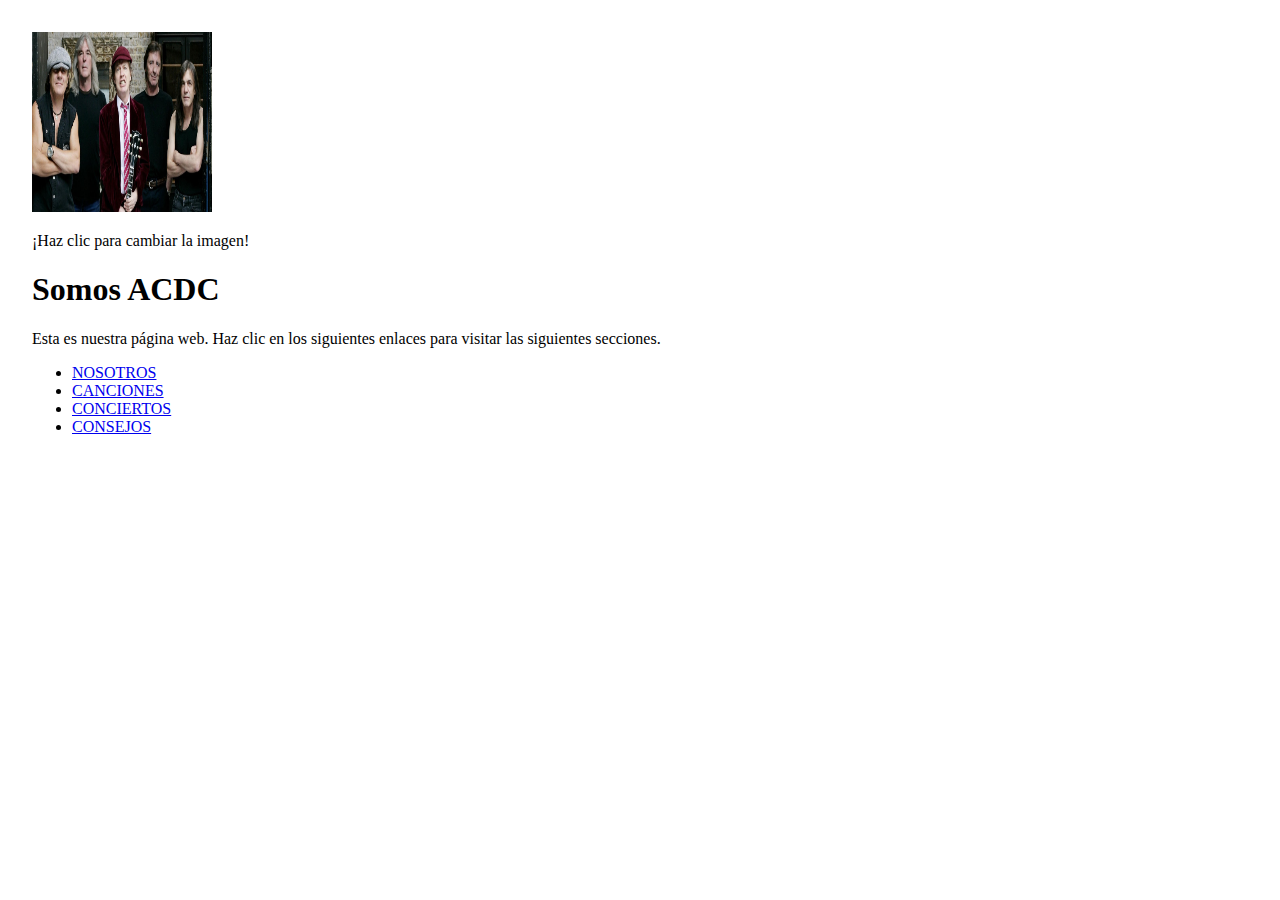
<file: index.html>
<!DOCTYPE html>
<html>
<head>
      <title> ACDC </title>
      <link rel="stylesheet" href="cssnosotros.css">

</head>
<body>
<p>
   <img id="mostrar-imagen" onclick="cambiarImagen()" src="imagenes/imagen1.jpg" width="180" height="180"/>
</p>
<p> ¡Haz clic para cambiar la imagen! </p>
<script>
       function cambiarImagen() {
            var imagenMostrada = document.getElementById (`mostrar-imagen´);
            if (imagenMostrada.src.match("imagenes/imagen1.jpg")) {
                imagenMostrada.src = "imagenes/imagen2.jpg";
               }
            else {
                imagenMostrada.src = "imagenes/imagen1.jpg";
               }
        }
</script>

<h1> Somos ACDC </h1>
<p> Esta es nuestra página web. Haz clic en los siguientes enlaces para visitar las siguientes secciones. </p>
<ul>
      <li> <a href="nosotros.html"> NOSOTROS </a> </li>
      <li> <a href="canciones.html"> CANCIONES </a>   </li>
      <li> <a href="conciertos.html"> CONCIERTOS </a> </li>
      <li> <a href="comoorganizarunconcierto.html"> CONSEJOS </a> </li>
</ul>
</body>
</html>
</file>
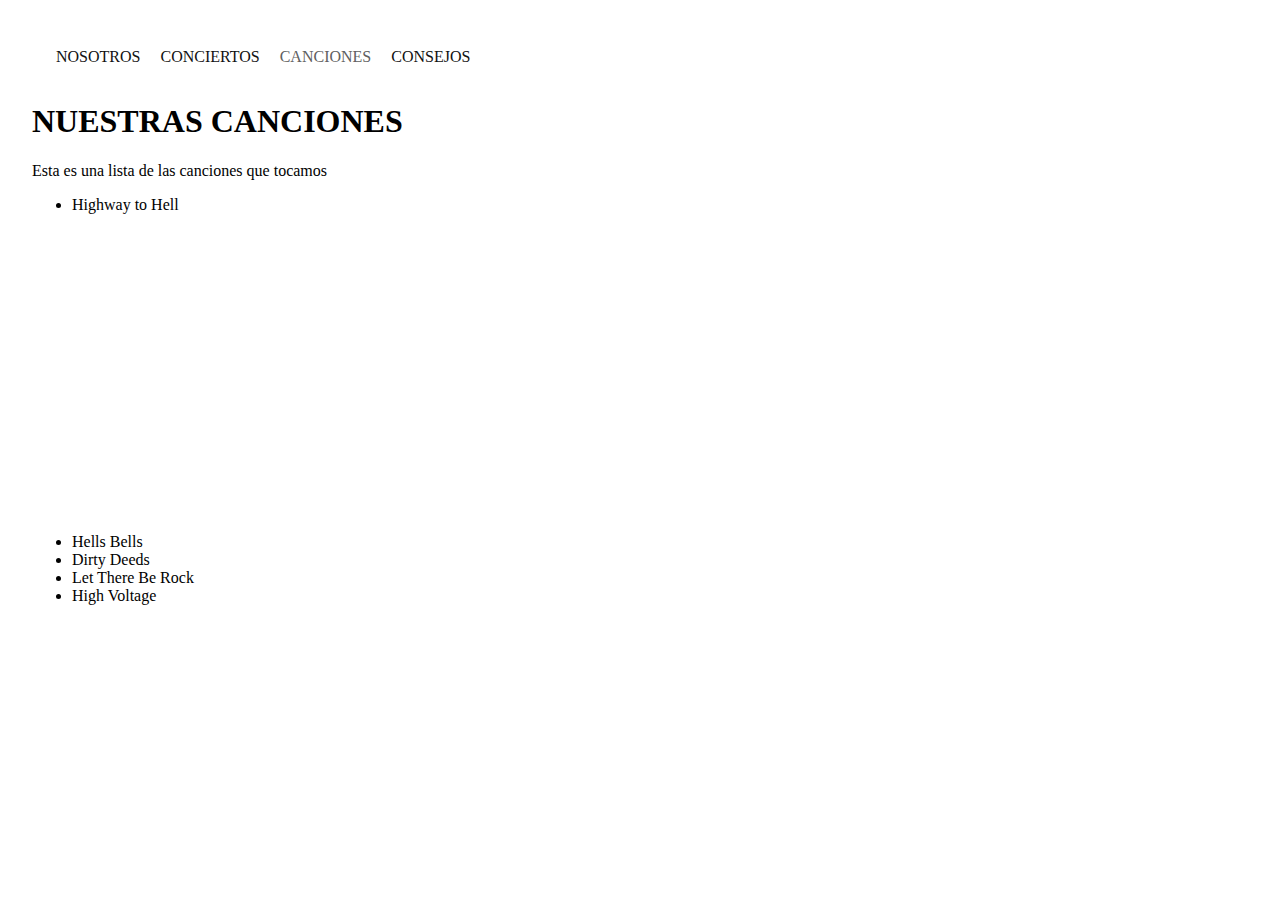
<file: canciones.html>
<!DOCTYPE html>
<html>
<head>
      <title> ACDC </title>
      <link rel="stylesheet" href="cssnosotros.css">
</head>
<body>
 <nav>
      <ul>
      <li> <a href="nosotros.html"> NOSOTROS </a> </li>
      <li> <a href="conciertos.html"> CONCIERTOS </a> </li>
      <li class="seleccionado"> CANCIONES </li>
      <li> <a href="comoorganizarunconcierto.html"> CONSEJOS </a> </li>
      </ul>
      </nav>
<h1> NUESTRAS CANCIONES </h1>
<p> Esta es una lista de las canciones que tocamos </p>
<ul>
      <li> Highway to Hell </li>
      <iframe width="560" height="315" src="https://www.youtube.com/embed/gEPmA3USJdI" frameborder="0" allow="accelerometer; autoplay; encrypted-media; gyroscope; picture-in-picture" allowfullscreen></iframe>
      <li> Hells Bells  </li>
      <li> Dirty Deeds </li>
      <li> Let There Be Rock </li>
      <li> High Voltage </li>
</ul>
</body>
</html>
</file>
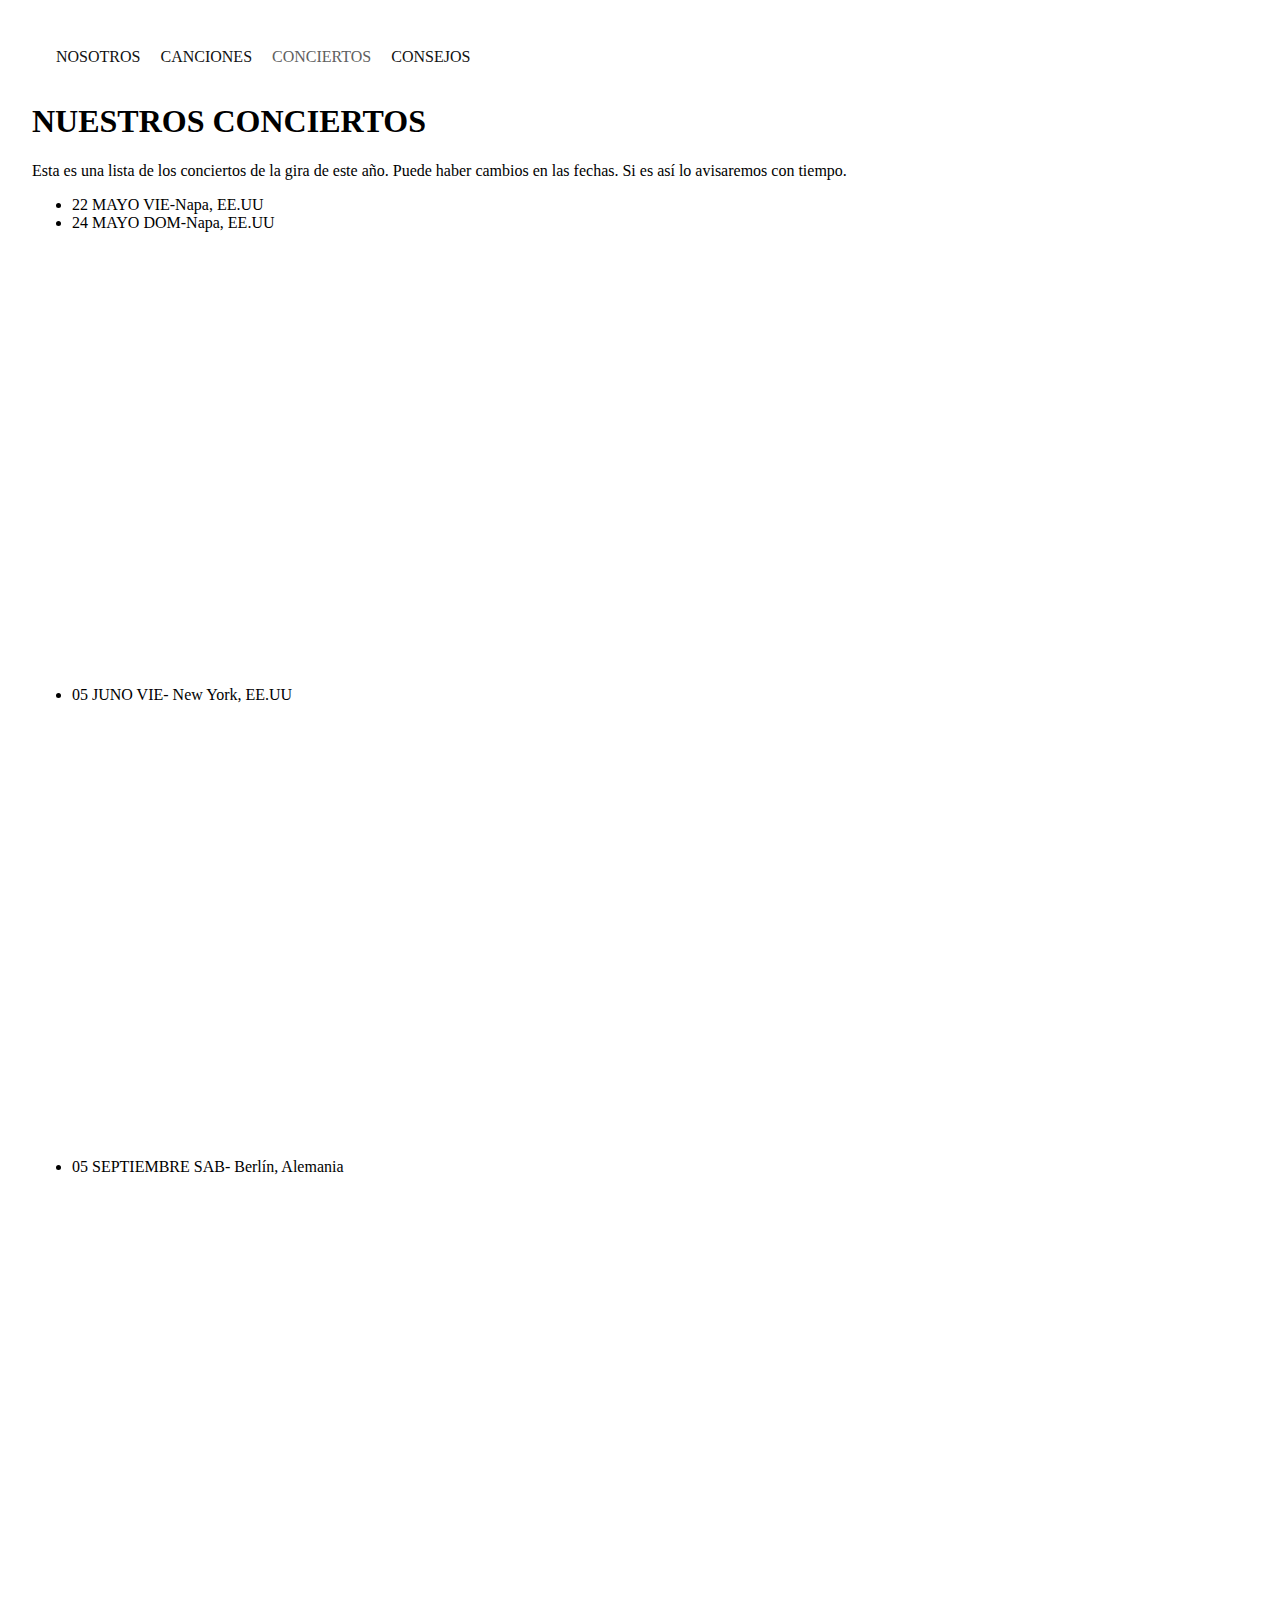
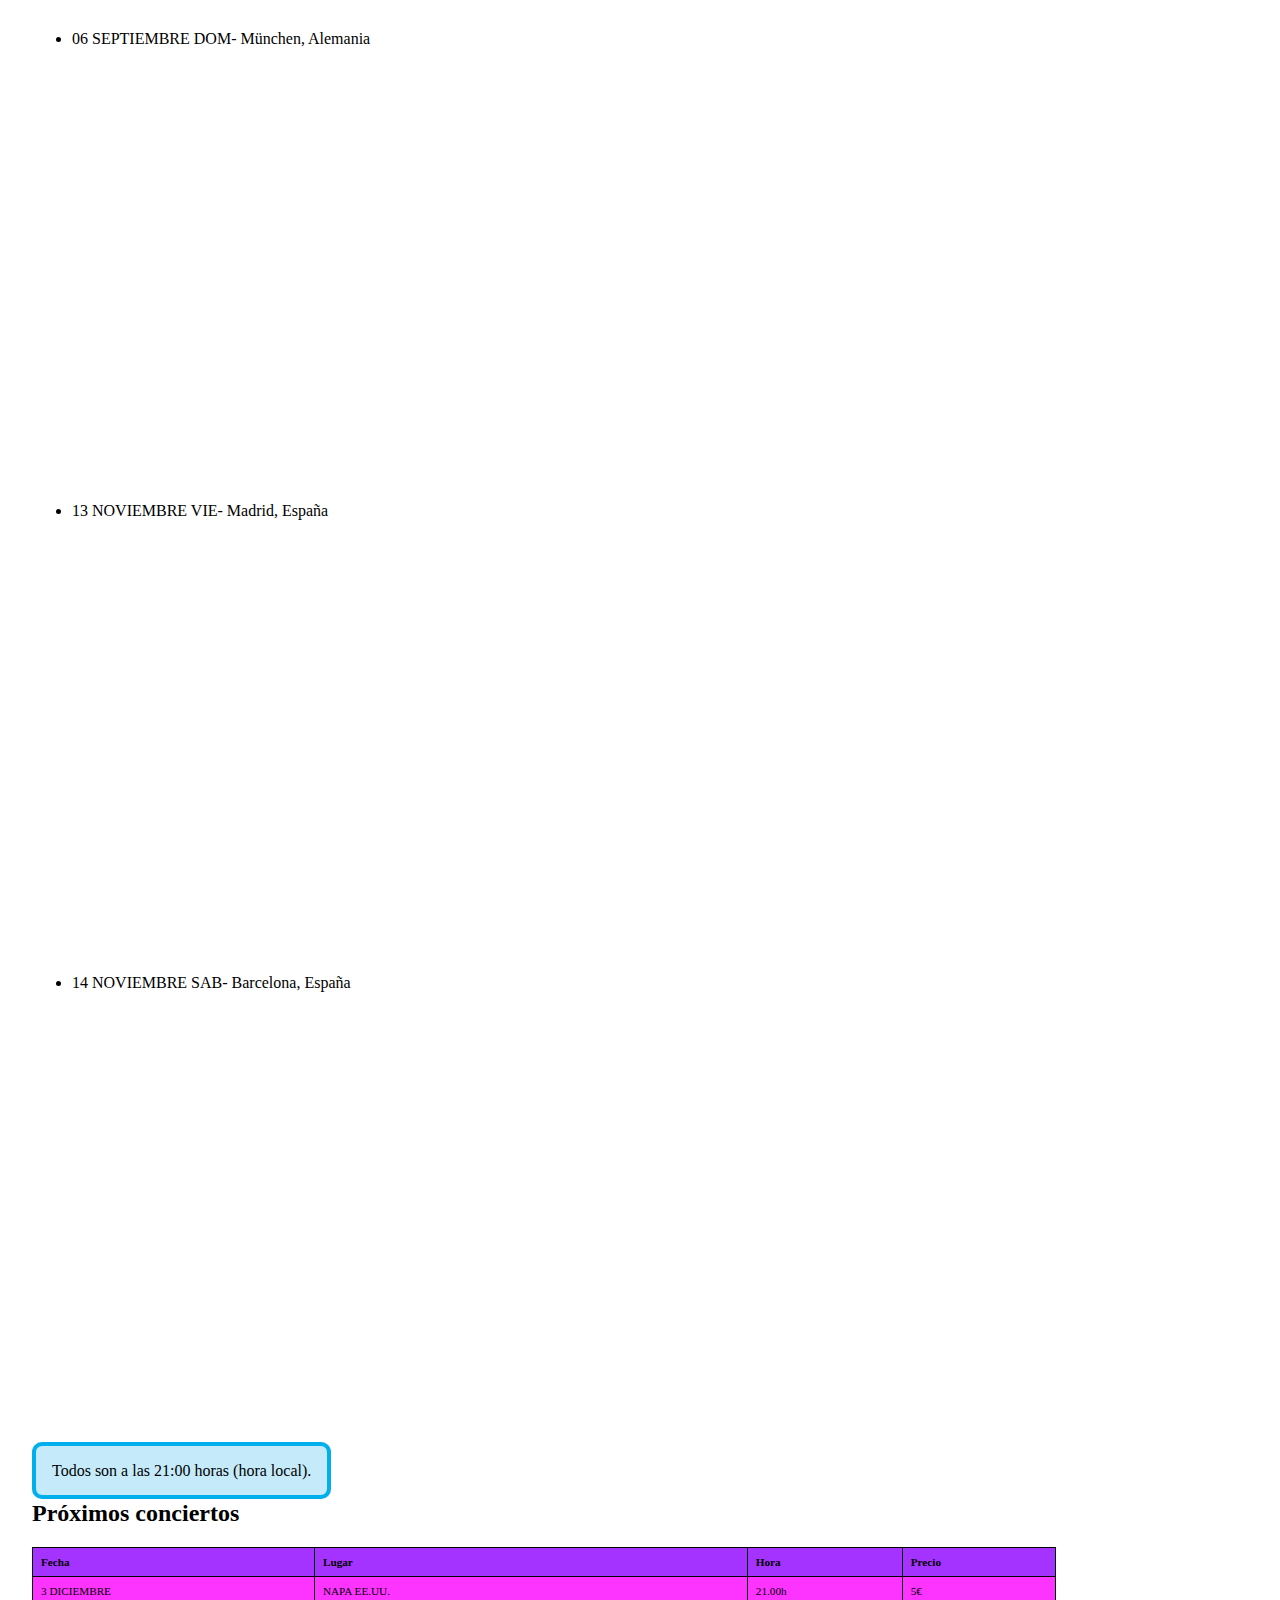
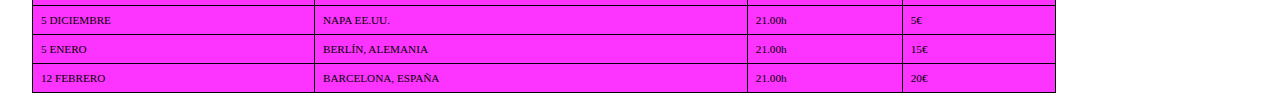
<file: conciertos.html>
<!DOCTYPE html>
<html>
<head>
      <title> ACDC </title>
      <link rel="stylesheet" href="cssnosotros.css">
</head>
<body>
 <nav>
      <ul>
      <li> <a href="nosotros.html"> NOSOTROS </a> </li>
      <li> <a href="canciones.html"> CANCIONES </a>   </li>
      <li class="seleccionado"> CONCIERTOS </li>
      
      <li> <a href="comoorganizarunconcierto.html"> CONSEJOS </a> </li>
      </ul>
      </nav>
<h1> NUESTROS CONCIERTOS </h1>
<p> Esta es una lista de los conciertos de la gira de este año.
    Puede haber cambios en las fechas. Si es así lo avisaremos con tiempo.</p>
<ul>
      <li> 22 MAYO VIE-Napa, EE.UU </li>
      <li> 24 MAYO DOM-Napa, EE.UU </li>
      <iframe src="https://www.google.com/maps/embed?pb=!1m18!1m12!1m3!1d100215.06826439618!2d-122.28995845!3d38.28596255!2m3!1f0!2f0!3f0!3m2!1i1024!2i768!4f13.1!3m3!1m2!1s0x8084ffe7f8f2deef%3A0xd6629f3a3384c725!2sNapa%2C%20California%2C%20EE.%20UU.!5e0!3m2!1ses!2ses!4v1587116390784!5m2!1ses!2ses" width="600" height="450" frameborder="0" style="border:0;" allowfullscreen="" aria-hidden="false" tabindex="0"></iframe>
      <li> 05 JUNO VIE- New York, EE.UU </li>
      <iframe src="https://www.google.com/maps/embed?pb=!1m18!1m12!1m3!1d387190.2799138154!2d-74.25987514580467!3d40.69767006377277!2m3!1f0!2f0!3f0!3m2!1i1024!2i768!4f13.1!3m3!1m2!1s0x89c24fa5d33f083b%3A0xc80b8f06e177fe62!2sNueva%20York%2C%20EE.%20UU.!5e0!3m2!1ses!2ses!4v1587116581087!5m2!1ses!2ses" width="600" height="450" frameborder="0" style="border:0;" allowfullscreen="" aria-hidden="false" tabindex="0"></iframe>
      <li> 05 SEPTIEMBRE SAB- Berlín, Alemania </li>
      <iframe src="https://www.google.com/maps/embed?pb=!1m18!1m12!1m3!1d310843.4642223675!2d13.144545880119452!3d52.50693124258649!2m3!1f0!2f0!3f0!3m2!1i1024!2i768!4f13.1!3m3!1m2!1s0x47a84e373f035901%3A0x42120465b5e3b70!2sBerl%C3%ADn%2C%20Alemania!5e0!3m2!1ses!2ses!4v1587116622590!5m2!1ses!2ses" width="600" height="450" frameborder="0" style="border:0;" allowfullscreen="" aria-hidden="false" tabindex="0"></iframe>
      <li> 06 SEPTIEMBRE DOM- München, Alemania </li>
      <iframe src="https://www.google.com/maps/embed?pb=!1m18!1m12!1m3!1d170347.25271780347!2d11.401750538980673!3d48.155054695530374!2m3!1f0!2f0!3f0!3m2!1i1024!2i768!4f13.1!3m3!1m2!1s0x479e75f9a38c5fd9%3A0x10cb84a7db1987d!2sM%C3%BAnich%2C%20Alemania!5e0!3m2!1ses!2ses!4v1587116676027!5m2!1ses!2ses" width="600" height="450" frameborder="0" style="border:0;" allowfullscreen="" aria-hidden="false" tabindex="0"></iframe>
      <li> 13 NOVIEMBRE VIE- Madrid, España </li>
      <iframe src="https://www.google.com/maps/embed?pb=!1m18!1m12!1m3!1d194347.38440372117!2d-3.8196231038379107!3d40.43813108200824!2m3!1f0!2f0!3f0!3m2!1i1024!2i768!4f13.1!3m3!1m2!1s0xd422997800a3c81%3A0xc436dec1618c2269!2sMadrid!5e0!3m2!1ses!2ses!4v1587116717307!5m2!1ses!2ses" width="600" height="450" frameborder="0" style="border:0;" allowfullscreen="" aria-hidden="false" tabindex="0"></iframe>
      <li> 14 NOVIEMBRE SAB- Barcelona, España</li>
      <iframe src="https://www.google.com/maps/embed?pb=!1m18!1m12!1m3!1d95777.33906222772!2d2.0787273463540092!3d41.39489759434858!2m3!1f0!2f0!3f0!3m2!1i1024!2i768!4f13.1!3m3!1m2!1s0x12a49816718e30e5%3A0x44b0fb3d4f47660a!2sBarcelona!5e0!3m2!1ses!2ses!4v1587116883950!5m2!1ses!2ses" width="600" height="450" frameborder="0" style="border:0;" allowfullscreen="" aria-hidden="false" tabindex="0"></iframe>
</ul>
<p><class> Todos son a las 21:00 horas (hora local). </class>
<h2> Próximos conciertos </h2>
<table>
       <tr>
          <th>Fecha</th><th>Lugar</th><th>Hora</th><th>Precio</th>
       </tr>
        <tr>
          <td>3 DICIEMBRE</td><td>NAPA EE.UU.</td><td>21.00h </td><td>5€</td>
       </tr>
       <tr>
          <td>5 DICIEMBRE</td><td>NAPA EE.UU.</td><td>21.00h </td><td>5€</td>
       </tr>
       <tr>
          <td>5 ENERO</td><td>BERLÍN, ALEMANIA </td><td>21.00h</td><td>15€</td>
       </tr>
      <tr>
          <td>12 FEBRERO </td><td>BARCELONA, ESPAÑA</td><td>21.00h</td><td>20€</td>
       </tr>
</body>
</html>
</file>
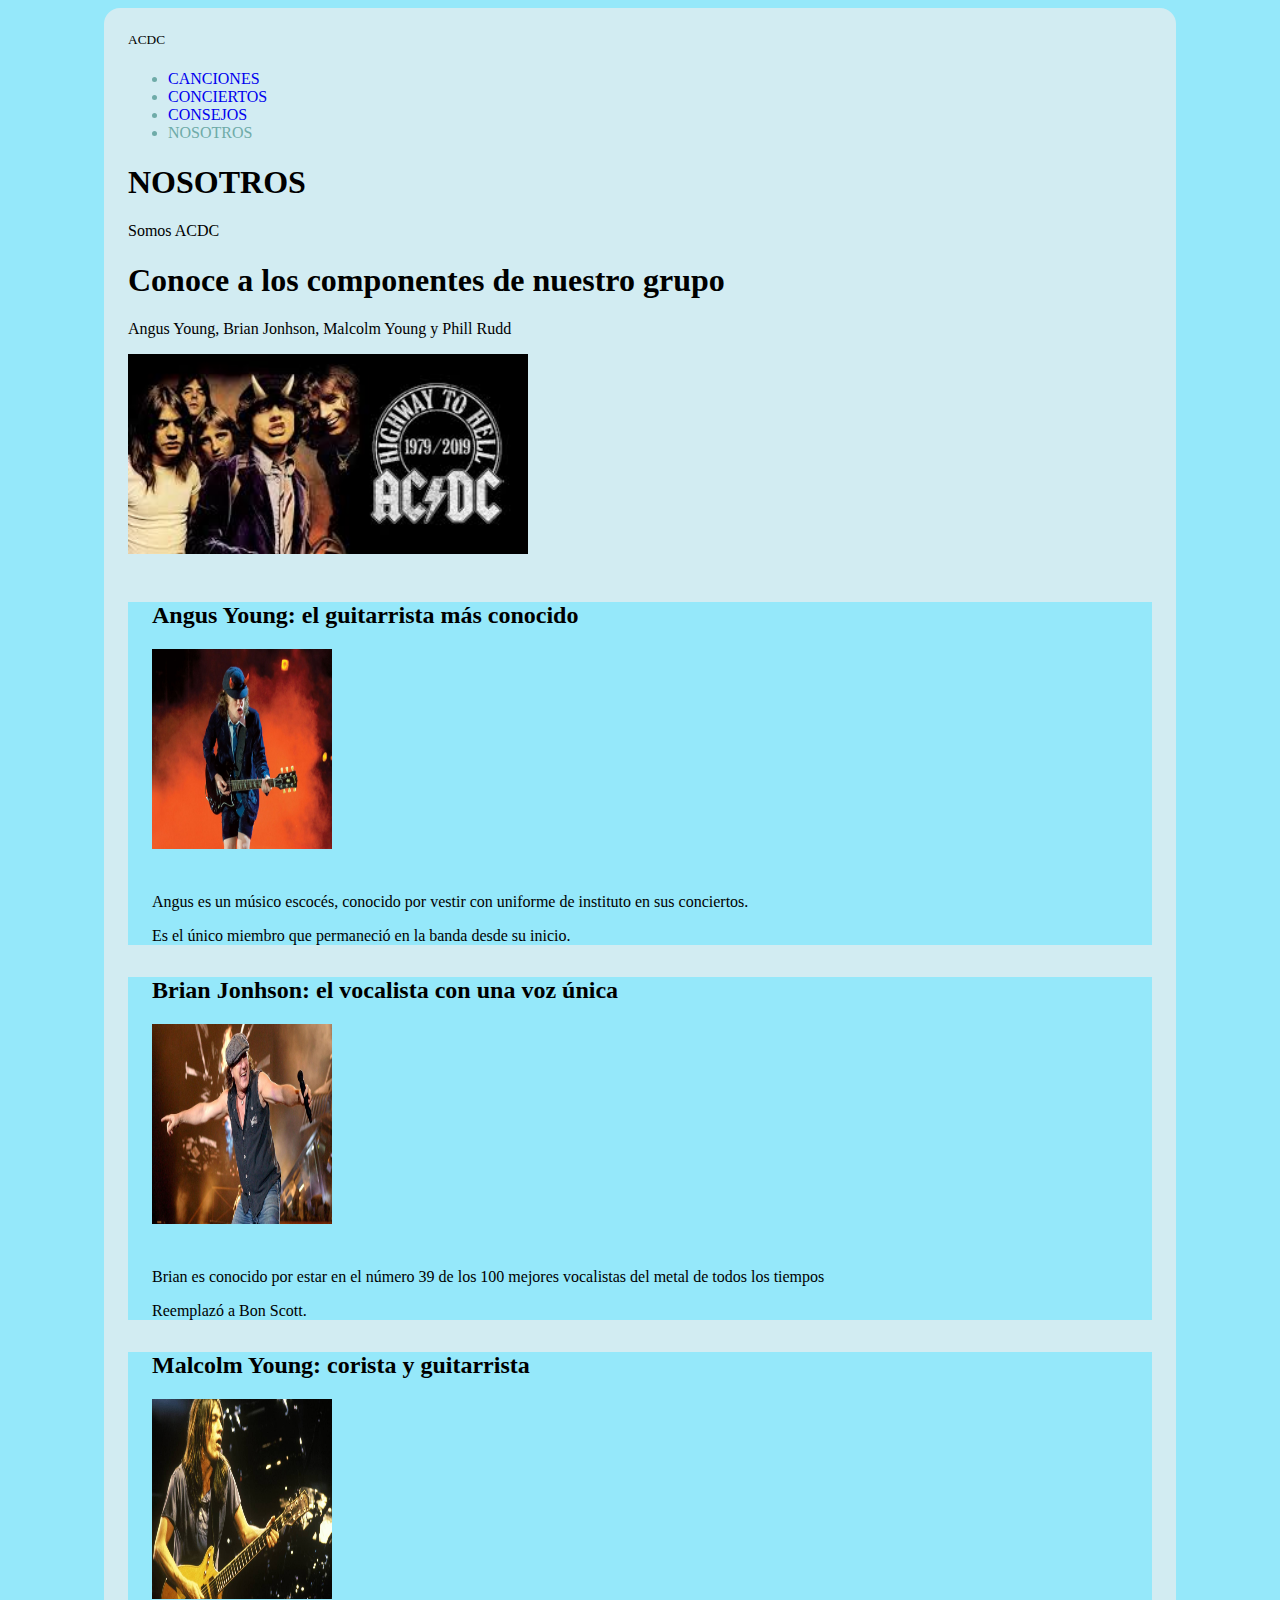
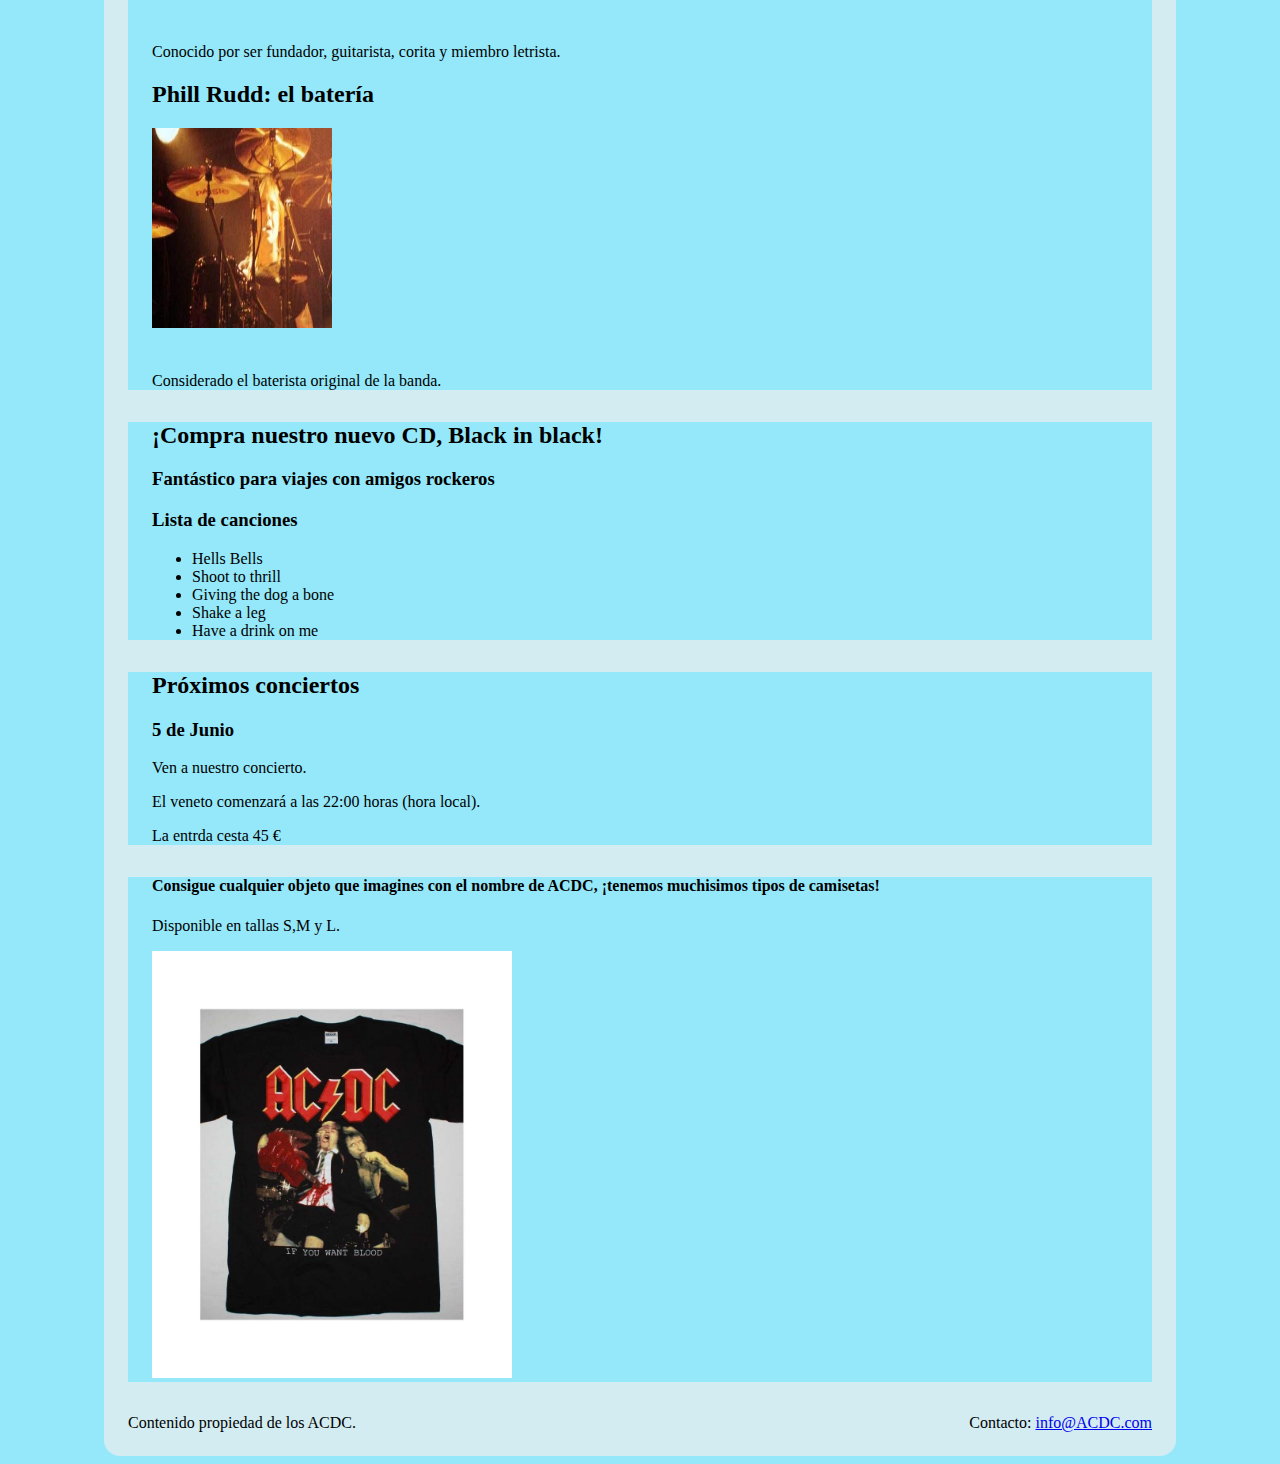
<file: nosotros.html>
<!DOCTYPE html>
<html>
<head>
     <title> ACDC </title>
     <link rel="stylesheet" href="cssnosotros2.css"/>
</head>
<head>
     <title> Nosotros </title>
</head>
<body>
      <headers>
        <p>
           <sup>ACDC</sup>
        </p>
      <nav>
      <ul>
      <li> <a href="canciones.html"> CANCIONES </a>   </li>
      <li> <a href="conciertos.html"> CONCIERTOS </a> </li>
      <li> <a href="comoorganizarunconcierto.html"> CONSEJOS </a> </li>
      <li class="seleccionado">NOSOTROS</li>
      </ul>
      </nav>
      </header>
<h1> NOSOTROS </h1>
<p> Somos ACDC </p>
<article> 
     <h1> Conoce a los componentes de nuestro grupo </h1>
     <p> Angus Young, Brian Jonhson, Malcolm Young y Phill Rudd </p>
     <p><img class="pequeña" src= "ACDC.jpg" alt= "imagen de ACDC"></p>
     <section>
         <h2> Angus Young: el guitarrista más conocido </h2>
         <p> 
             <img class="pequeña" src="imagenes/Angus.jpg" alt="Imagen de Angus Young" width= "180" height="100"/>
         </p>
         <p> Angus es un músico escocés, conocido por vestir con uniforme de instituto en sus conciertos.</p>
         <p> Es el único miembro que permaneció en la banda desde su inicio. </p>
     </section>
     <section>
        <h2> Brian Jonhson: el vocalista con una voz única </h2>
         <p> 
             <img class="pequeña" src="imagenes/Brian.jpg" alt="Imagen de Brian Jonhson" width= "180" height="100"/>
         </p>
         <p>Brian es conocido por estar en el número 39 de los 100 mejores vocalistas del metal de todos los tiempos </p>
         <p> Reemplazó a Bon Scott. </p>
      </section>
      <section>
        <h2> Malcolm Young: corista y guitarrista </h2>
         <p> 
             <img class="pequeña" src="imagenes/Malcolm.jpg" alt="Imagen de Malcolm Young" width= "180" height="100"/>
         </p>
         <p>Conocido por ser fundador, guitarista, corita y miembro letrista.</p>
       </secction>
         <h2> Phill Rudd: el batería </h2>
         <p> 
             <img class="pequeña" src="imagenes/Phill.jpg" alt="Imagen de Phill Rudd" width= "180" height="100"/>
         </p>
         <p> Considerado el baterista original de la banda.</p>
       </section>
</article>
<aside>
       <section>
           <h2> ¡Compra nuestro nuevo CD, Black in black! </h2>
           <h3> Fantástico para viajes con amigos rockeros </h3>
           <h3> Lista de canciones </h3>
           <ul> 
               <li> Hells Bells </li>
               <li> Shoot to thrill </li>
               <li> Giving the dog a bone </li>
               <li> Shake a leg </li>
               <li> Have a drink on me </li>
           </ul>
       </section>
       <section>
            <h2> Próximos conciertos </h2>
            <h3> 5 de Junio </h3>
            <p> Ven a nuestro concierto. </p>
            <p> El veneto comenzará a las 22:00 horas (hora local). </p>
            <p> La entrda cesta 45 € </p>
       </section>
       <section>
             <h4> Consigue cualquier objeto que imagines con el nombre de ACDC, ¡tenemos muchisimos tipos de camisetas! </h4>
             <p> Disponible en tallas S,M y L. </p>
             <p> <img class="mediana" src="imagenes/camiseta.jpg" alt="Ejemplo de camiseta"/>
       </section>
</aside>
<footer>
       <p class="derechos"> Contenido propiedad de los ACDC. </p>
       <p class="contacto"> Contacto: <a href= "Malcolm: info@ACDC.com">info@ACDC.com </a></p>
</footer>
</body>
</html>
</file>
<file: cssnosotros.css>
body{
	background color: thistle;
	border: 2px soild gray;
	border-radius: 16px;
	font-family:"Comic Sans MS";
	margin left: auto;
	max-width: 1024px;
	min-width: 256px;
	padding-top: 8px;
	padding-bottom: 8px;
	padding-left: 24px;
	padding-right: 24px;
}
html{
	background: radial-gradient (circle, skybue, skyblue 50%, lightcyan 50%, skyblue);
	bacground-size: 8px 8px;
}
nav ul{
	list-stye-type:none;
	backgroud-color: #8577b5;
	border: 4px soild #111111;
	border-radius: 18px;
	font-family: bold;
	padding: 16px;
}
nav ul li{
display: inline;
border-right: 2px soild #111111;
padding-right: 8px;
padding-left: 8px;
}
nav ul li last-child {
	border-rigth: none;
}
nav ul li a {
	text-decoration:none;
	color:#111111;
}
class{
border: 4px solid #00afeb;
border-radius: 10px;
padding: 16px;
background-color: #c5ebfb;
}
table{
      font-size:70%;
      border-collapse: collapse;
      width: 100%;
}
th,td{
      border:1px solid
      #000000;
      padding: 8px;
      text-align: left;
}
th{
      background-color:
      #a533ff;
}
td{
      background-color:
      #fd33ff;
}
nav ul li a {
      text-decoration:one;
}
nav li.seleccionado{
       color:#606060;
}
nav li a:hover{
       text-decoration:underline;
}
</file>
<file: cssnosotros2.css>
html{
    box-sizing: border-box;
}
*,*:before,*after{
    box-sizing: inherit;
 }
body{
    background-color: #D2ECF2;
    border: 2px soild gray;
    border-radius: 16px;
    font-family:"Comic Sans MS";
    margin-left: auto;
    margin-right: auto;
    max-width: 1024px;
    min-width: 256px;
    padding-top: 8px;
    padding-bottom: 8px;
    padding-left: 24px;
    padding-right: 24px;
}
html{
    background: #95E8FA;
    bacground-size: 8px 8px;
}
header{
}
header p{
    float:left;
    font-size: 16px;
    font-weight:bold;
    margin-top: 0px;
}
header h1{
    font-style: 16px;
    text-align: right;
}
nav ul li a{
    text-decoration: none;
}
nav li {
    color:#6EABA8;
}
nav li a:hover{
    text-decoration: underline;
}
section{
    background-color:#95E8FA;
    margin-bottom:32px;
    min-height: 32px;
    padding-left: 24px;
    padding-right: 24px;
}
aside{
}
footer{
}
footer p.derechos{
    float: left;
    margin-top: 0px;
}
footer p.contacto{
    text-align:right;
}
IMG.pequeña {
    f: left;
    height:200px;
    margin-bottom:24px;
}
IMG.mediana{
    max-width: 360px;
    width: 50%;
}

@media al and (min-width: 900px) {
  article{
     float: ñeft;
     padding-lft: 122 px;
     width:66px;
   }
  aside{
     float: right;
     padding- left; 12 px;
     width: 30%;
   }
  footer{
    clear: both;
  }
}
</file>
